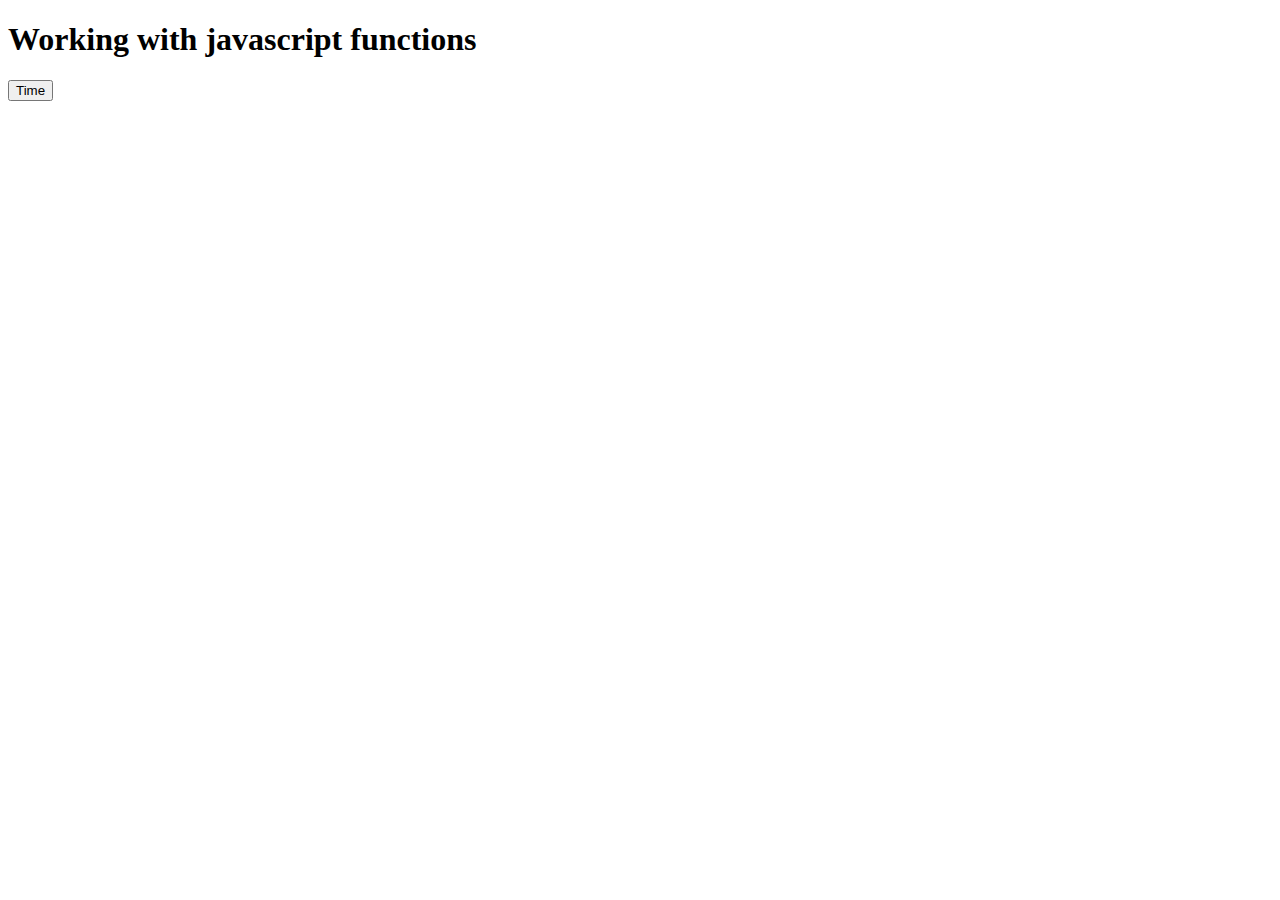
<file: index.html>
<!DOCTYPE html>

<head>

<script src="index.js"></script>
<script src="date.js"></script>
<title>First Web Page</title>
</head>

<body>
    <h1>Working with javascript functions</h1>
    <button id="btn" onclick="checkDate()">Time</button>

</body>
</file>
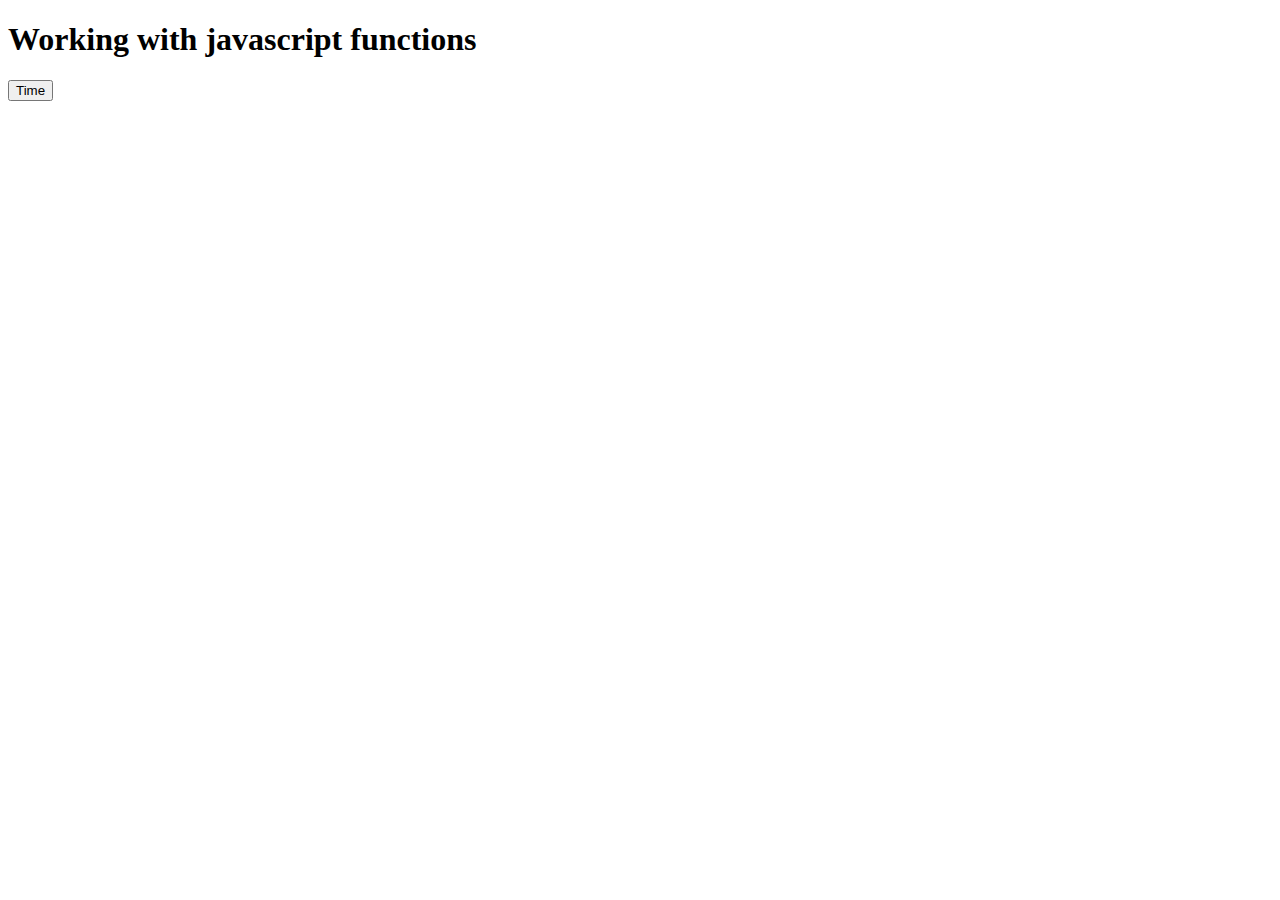
<file: coursera assignment/index.html>
<!DOCTYPE html>

<head>
  
<script src="index.js"></script>
<script src="date.js"></script>
<title>First Web Page</title>
</head>

<body>
    <h1>Working with javascript functions</h1>
    <button id="btn" onclick="checkDate()">Time</button>

</body>
</file>
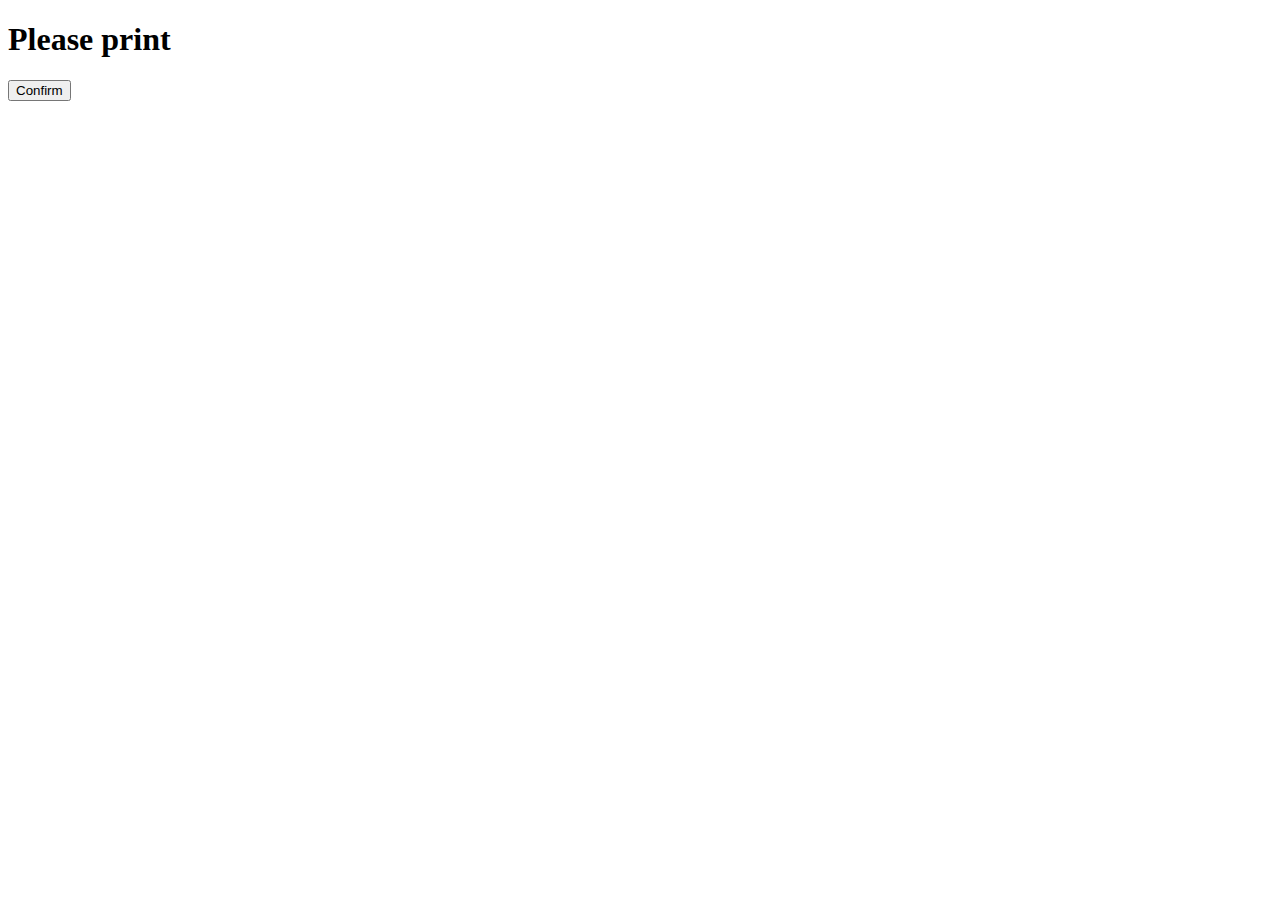
<file: functions.html>
<!DOCTYPE html>
<head>
  <title>JS Essentials Method</title>
  <script>
      function confirmation()
      {
        //var check=confirm("Do you want to continue?");
        var check=confirm("Do you want to check on facebook?");
        if(check==true)
        {
          //document.write("User wants to continue");//
          window.location = "https://www.facebook.com";
        } else{
          document.write("User does not want to continue");
        }
      }
  </script>

</head>
<body>
<h1>Please print</h1>
<button onclick="confirmation();">Confirm</button>
</body>

</html>
</file>
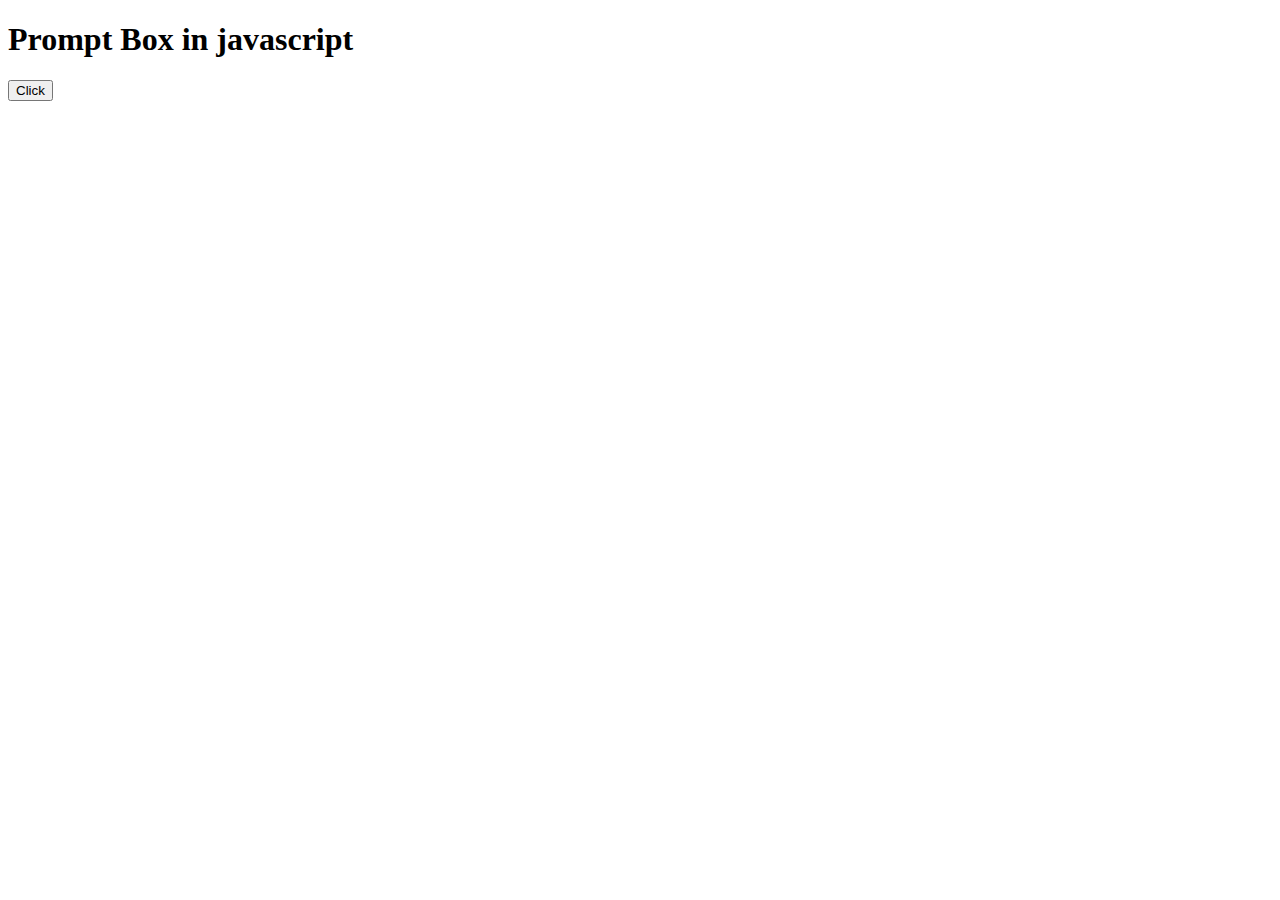
<file: prompt.html>
<!DOCTYPE html>
<head>
  <title>JS Essentials methods</title>
  <script>
    function promptBox(){
    var check = prompt("What is 2+2?", "Enter your answer here")

    document.write("2+2 is 4");
    }
  </script>
</head>
<body>
  <h1>Prompt Box in javascript</h1>
  <button onclick="promptBox();">Click</button>
</body>
</html>
</file>
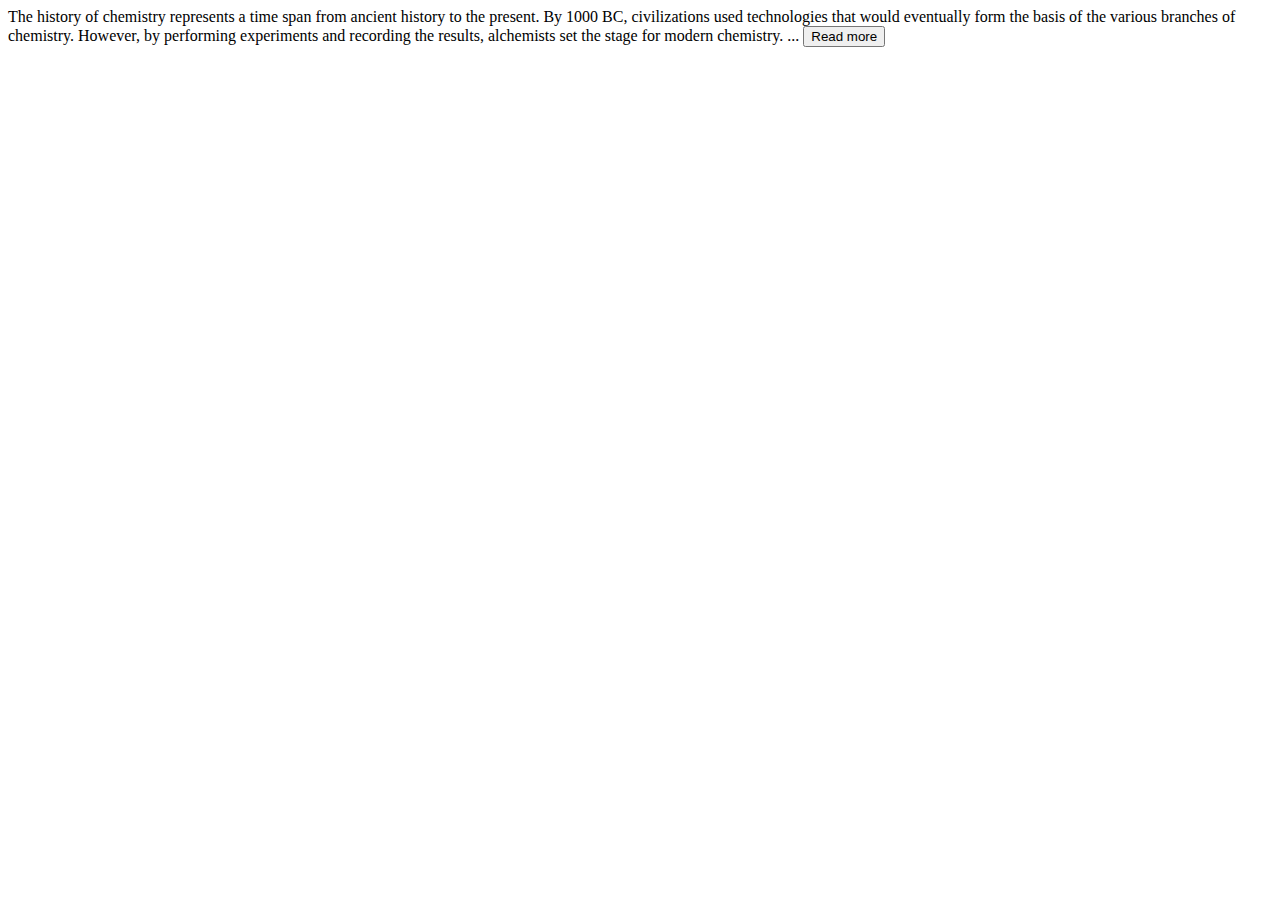
<file: reactiveButton.html>
<!DOCTYPE html>
<head>
  <title>Reactive button</title>
  <style>
    #moreText {
      display: none;
    }
  </style>
</head>

<body>
The history of chemistry represents a time span from ancient history to the present. By 1000 BC, civilizations used
technologies that would eventually form the basis of the various branches of chemistry. However, by performing
experiments and recording the results, alchemists set the stage for modern chemistry.

  <span id="dots">...</span>
  <span id="moreText">and recording the results, alchemists set the stage for modern chemistry.
    The history of chemistry  represents a time span from ancient history to the present. By 1000 BC, civilizations used technologies that would eventually form the basis of the various branches of chemistry. However, by performing experiments and recording the results, alchemists set the stage for modern chemistry.
    </span>
  <button id="button" onclick="reactive();">Read more</button>
  <script>
    function reactive(){
      var dots = document.getElementById("dots");
      var moreText = document.getElementById("moreText");
      var btn = document.getElementById("button");

      if (dots.style.display == "none") {
        dots.style.display = "inline";
        btn.innerHTML = "Read more";
        moreText.style.display = "none";
      } 
      else{
        dots.style.display = "none";
        btn.innerHTML = "Read less";
        moreText.style.display = "inline";
      }

    }
    
  </script>
</body>
</html>
</file>
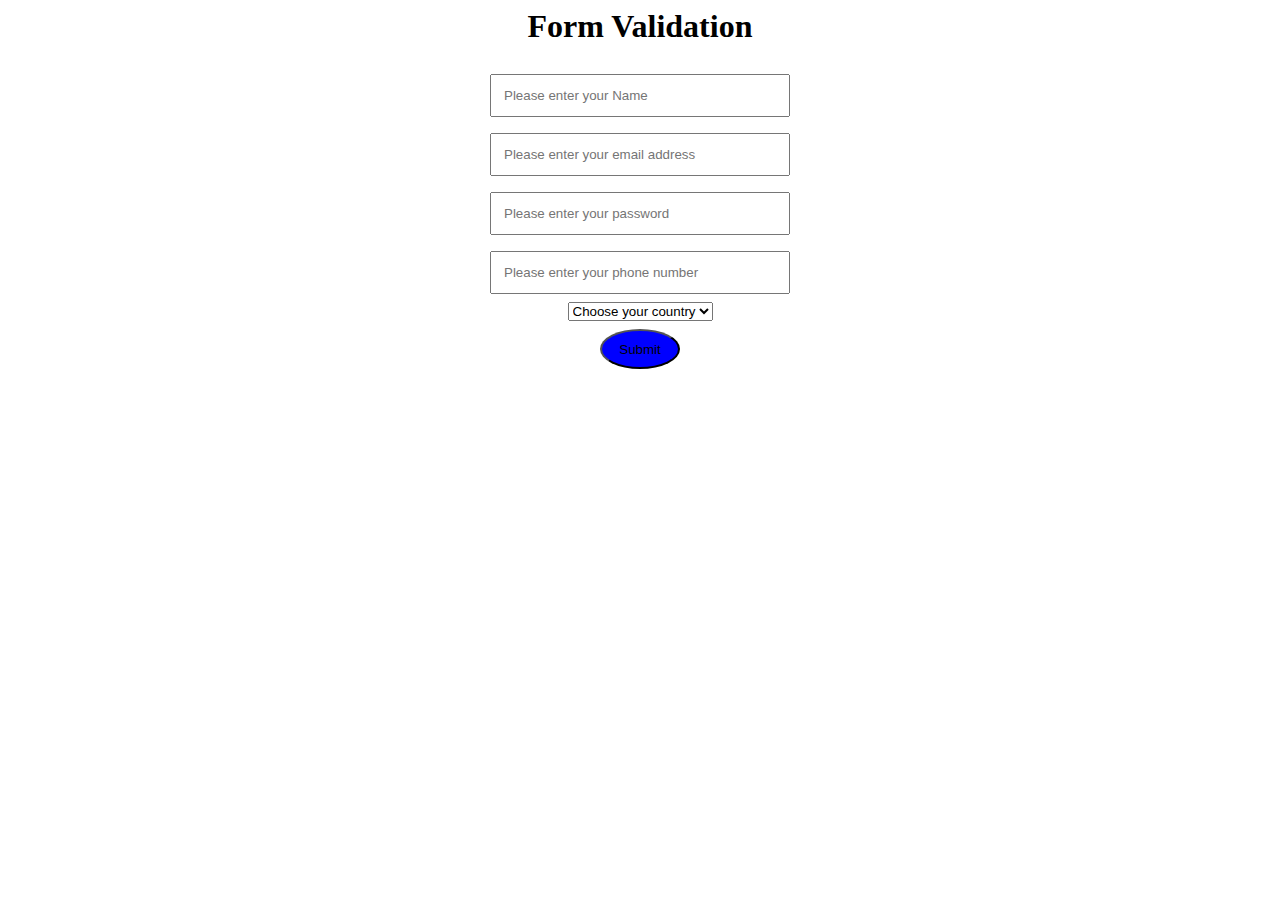
<file: validate.html>
<html>
<head>
    <title>Form Validation</title>
    <link rel="stylesheet" href="style.css">
    <script src="validation.js"></script>
</head>
<body>
    <form id="form" name="myForm" onsubmit="return(validate());">
    <h1>Form Validation</h1>
    <input type="text" name="firstName" placeholder="Please enter your Name"><br>
    <input type="text" name="email" placeholder="Please enter your email address"><br>
    <input type="password" name="password" placeholder="Please enter your password"><br>
    <input type="phone number" name="phoneNumber" placeholder="Please enter your phone number"><br>
    <select name="country">
    <option value="0" selected>Choose your country</option>
    <option value="1">USA</option>
    <option value="2">UK</option>
    <option value="3">UAE</option>
    </select>
    <br>
    <button type="submit" name="submit">Submit</button>
</form>
</body>
</html>
</file>
<file: style.css>
#form {
    align-items: center;
    text-align: center;
}

input {
    margin: 8px;
    padding: 12px;
    width: 300px;
}

button{
    background-color: blue;
    border-radius: 50%;
    width: 80px;
    height: 40px;
    margin: 8px;
    padding: 10px;
}
</file>
